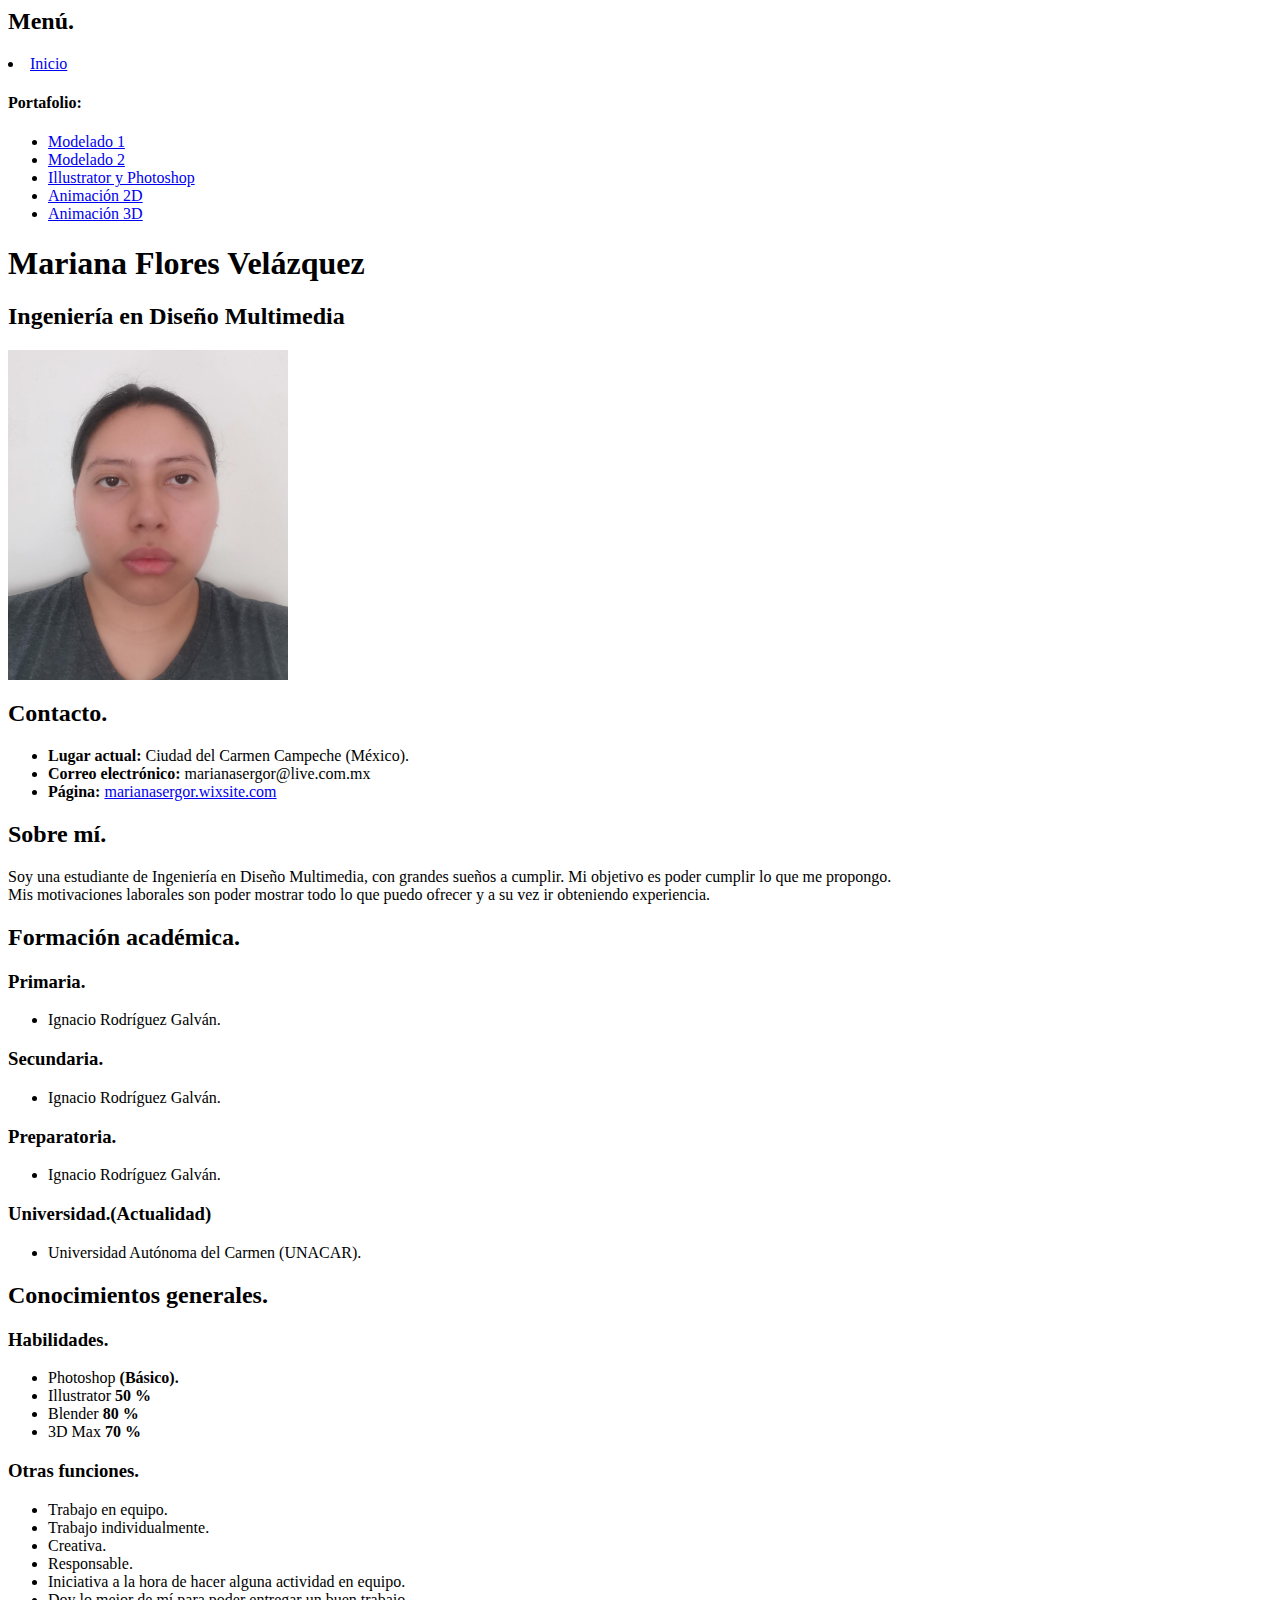
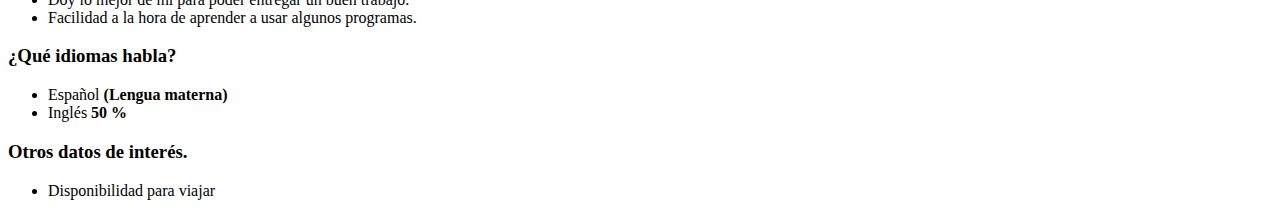
<file: index.html>
<html>
<head>
    <!--Nombre en pestaña-->
<title>Curriculum Vitae</title>
</head>  

<body>
    <!--Encabezado-->
    <header>
        <nav>
            <h2>Menú.</h2>
             <li><a href="index.html"> Inicio </a></li>
             <h4>Portafolio:</h4>
             <ul>
                <li><a href="Modelado 1.html"> Modelado 1 </a></li>
                <li><a href="Modelado 2.html"> Modelado 2 </a></li>
                <li><a href="Illustrator y Photoshop.html"> Illustrator y Photoshop </a></li>
                <li><a href="Animación 2D.html"> Animación 2D </a></li>
                <li><a href="Animación 3D.html"> Animación 3D </a></li>   
             </ul>
            </li>
            
        </nav>
    </header>
    <!--Contenido de la página-->
    <main> <!--Contenido principal-->
        <div>
            <h1>Mariana Flores Velázquez</h1><!--Nombre completo-->
        <h2>Ingeniería en Diseño Multimedia</h2><!--Titulación-->
          <!-- Enlace -->
                    <img src="Images/MarianaFV.jpeg"width="280px" height="330px" alt="Mariana Flores Velázquez" /> 
                    
                </article>
            </div>
    </main>

    <section id="Contacto">
    <div>
        <h2>Contacto.</h2>
    
        <ul><!--Lista no ordenada-->
    <!--Datos tipo lista en punto-->
    <li> <strong>Lugar actual:</strong> Ciudad del Carmen Campeche (México).</li>
    <li> <strong>Correo electrónico:</strong> marianasergor@live.com.mx</li>
    <li> <strong>Página:</strong> <a href="https://marianasergor.wixsite.com/website"> marianasergor.wixsite.com </a></li>
    </ul>
    </div>

    </section id="Sobre mí">
    <div>
        <h2>Sobre mí.</h2>
        <p>Soy una estudiante de Ingeniería en Diseño Multimedia, con grandes sueños a cumplir. 
           Mi objetivo es poder cumplir lo que me propongo.
           <br>Mis motivaciones laborales son poder mostrar todo lo que
         puedo ofrecer y a su vez ir obteniendo experiencia. </p>
    </div>

</section id="Formación académica">
<div>
    <h2>Formación académica.</h2>
    <h3>Primaria.</h3> 
    <ul>
        <li>Ignacio Rodríguez Galván.</li>
    </ul>
    <h3>Secundaria.</h3>
    <ul>
        <li>Ignacio Rodríguez Galván.</li>
    </ul>
    <h3>Preparatoria.</h3>
    <ul>
        <li>Ignacio Rodríguez Galván.</li>
    </ul>
    <h3>Universidad.(Actualidad)</h3>
    <ul>
        <li>Universidad Autónoma del Carmen (UNACAR).</li>
    </ul>
    </div>
    <h2>Conocimientos generales.</h2>
    <section id="Habilidades.">
        <div>
            <h3>Habilidades.</h3>
        
            <ul><!--Lista no ordenada-->
        <!--Datos tipo lista en punto-->
        <li> Photoshop <strong> (Básico).</strong></li>
        <li> Illustrator <strong> 50 %</strong></li>
        <li> Blender <strong> 80 %</strong></li>   
        <li> 3D Max <strong> 70 %</strong></li>
        
        </ul>
        </div>
        <section id="Otras funciones.">
            <div>
                <h3>Otras funciones.</h3>
            
                <ul><!--Lista no ordenada-->
            <!--Datos tipo lista en punto-->
            <li> Trabajo en equipo.</li>
            <li> Trabajo individualmente.</li>
            <li> Creativa.</li>
            <li> Responsable.</li>
            <li> Iniciativa a la hora de hacer alguna actividad en equipo.</li>
            <li> Doy lo mejor de mí para poder entregar un buen trabajo.</li>
            <li> Facilidad a la hora de aprender a usar algunos programas.</li>
            
            </ul>
            </div>
        <section id="Idiomas">
            <div>
                <h3>¿Qué idiomas habla?</h3>
            
                <ul><!--Lista no ordenada-->
            <!--Datos tipo lista en punto-->
            <li> Español<strong> (Lengua materna)</strong></li>
            <li> Inglés <strong> 50 %</strong></li>
            </ul>
            </div>
            <section id="Otros datos de interés.">
                <div>
                    <h3>Otros datos de interés.</h3>
                
                    <ul><!--Lista no ordenada-->
                <!--Datos tipo lista en punto-->
                <li>Disponibilidad para viajar</li>
                </ul>
                </div>

</body>










</html>
</file>
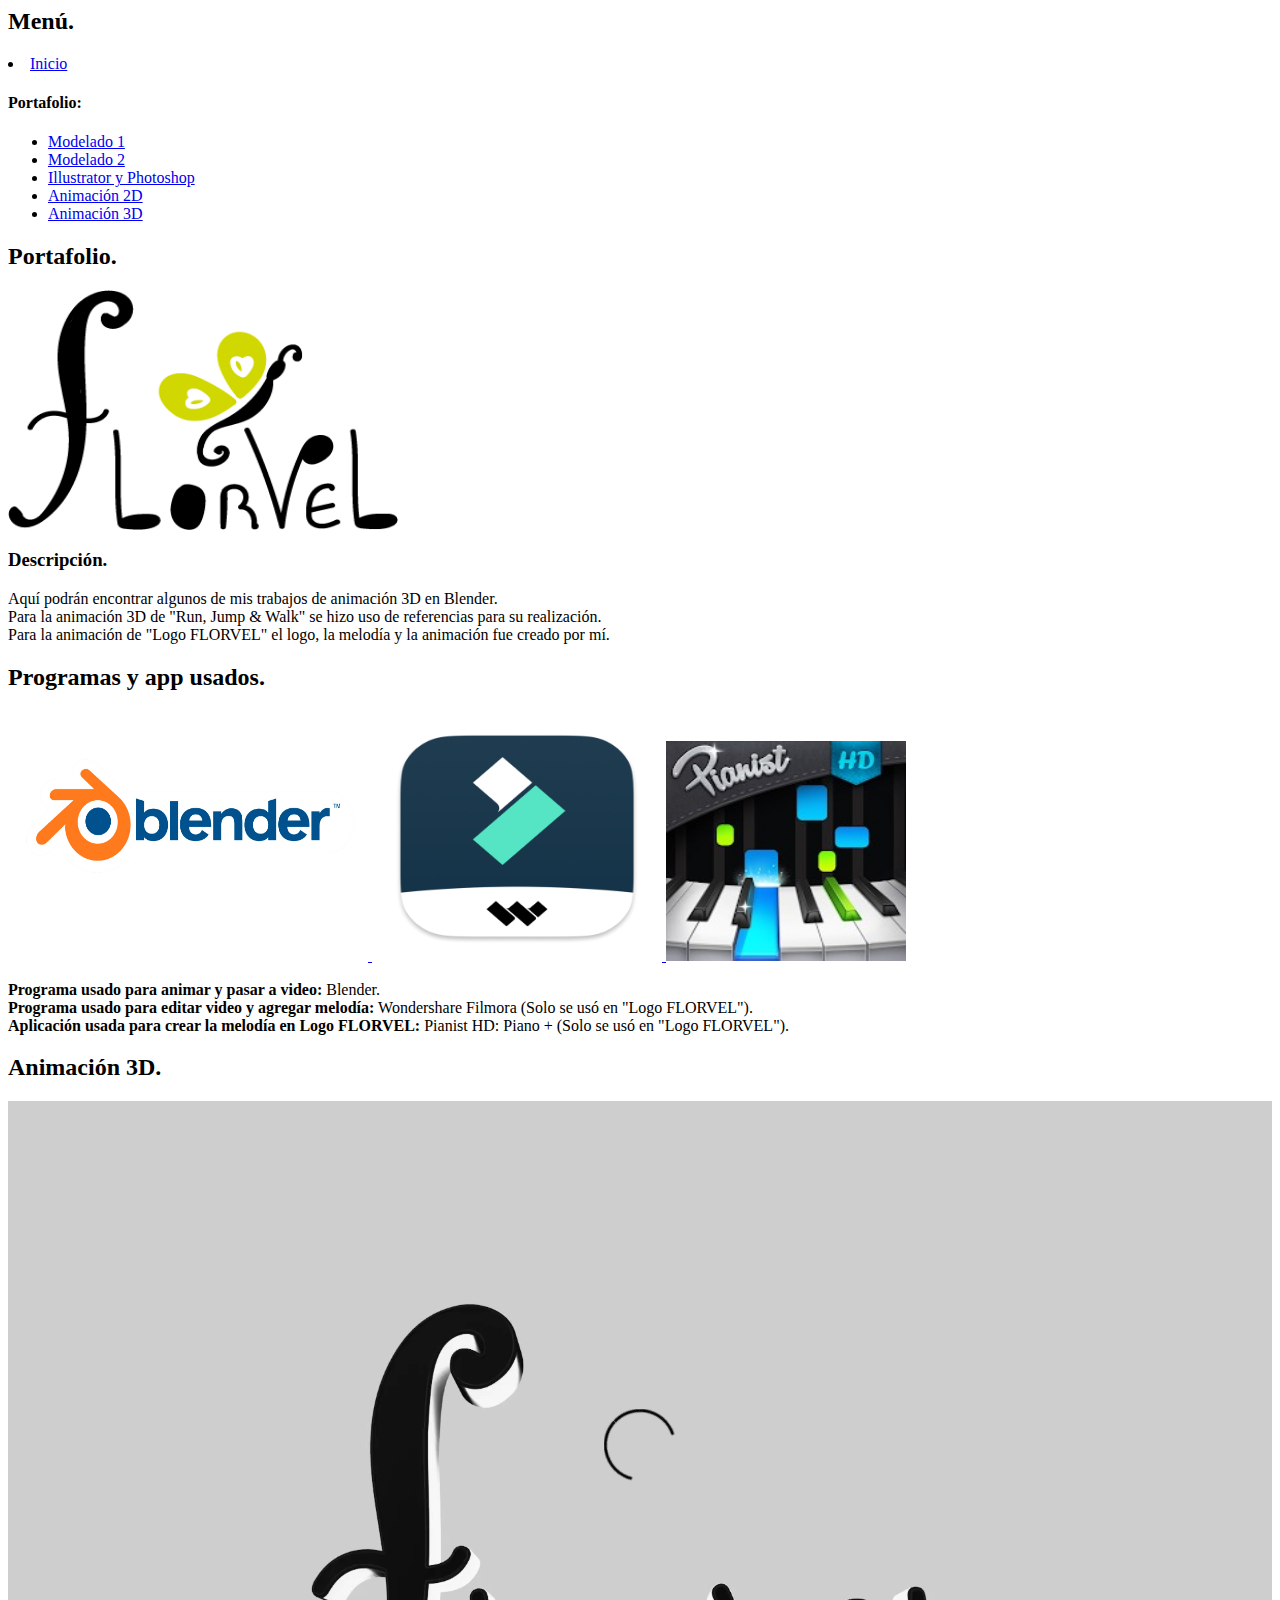
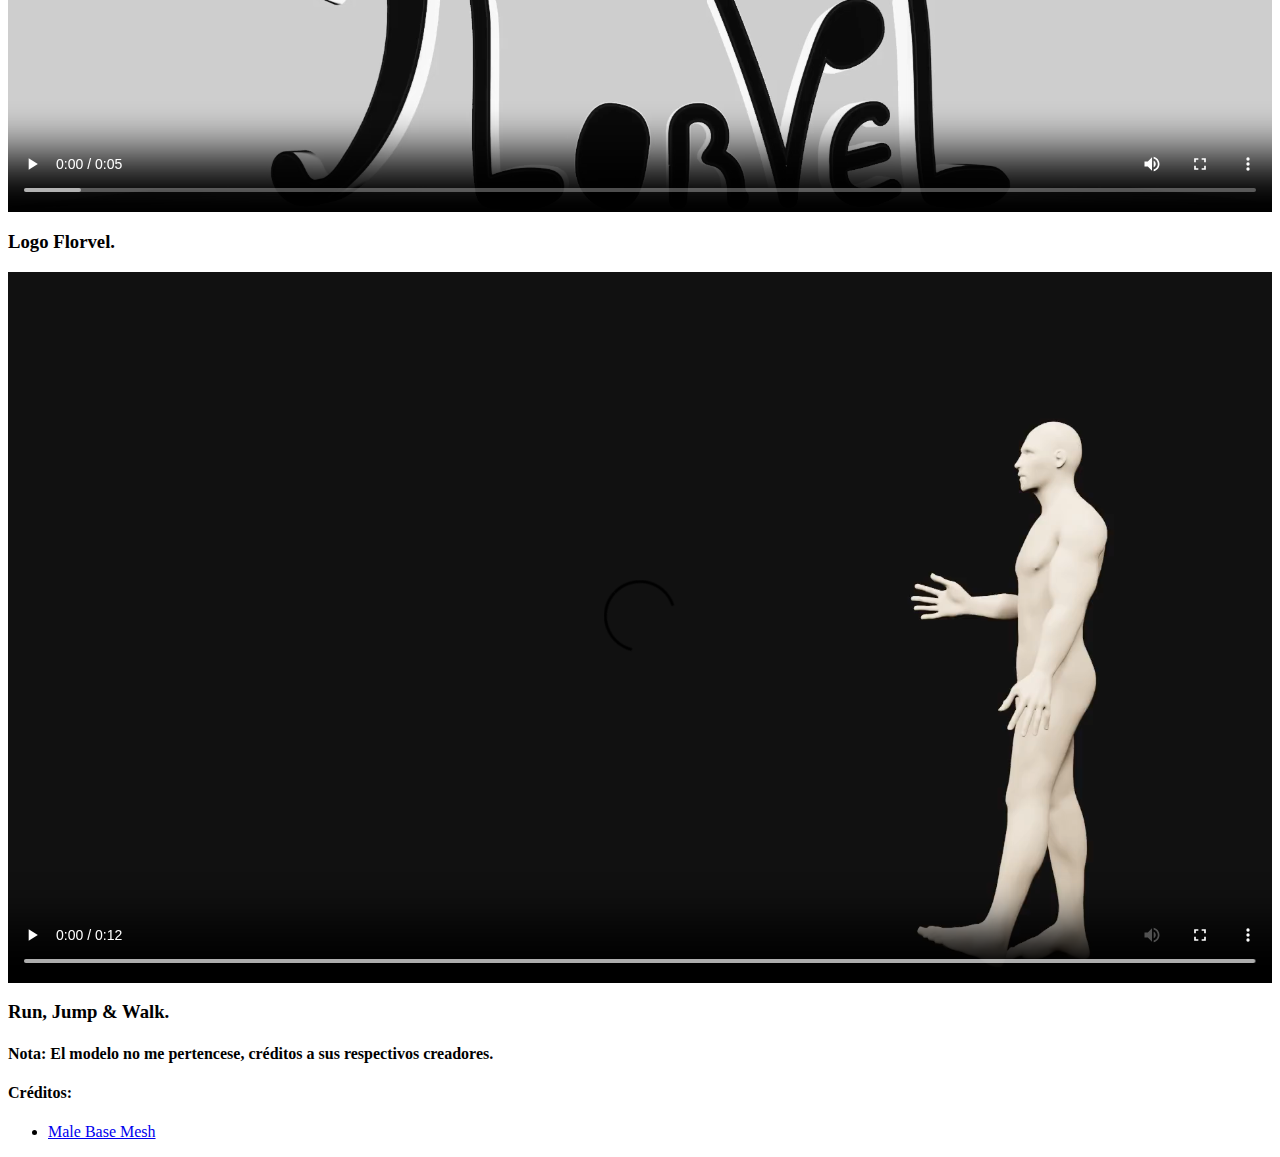
<file: Animación 3D.html>
<html>
<head>
    <title> Animación 3D </title>
    <link rel="stylesheet" href="Estilovideo.css">
</head>

<body>
     <!--Encabezado-->
     <header>
        <nav>
            <h2>Menú.</h2>
             <li><a href="index.html"> Inicio </a></li>
             <h4>Portafolio:</h4>
             <ul>
                <li><a href="Modelado 1.html"> Modelado 1 </a></li>
                <li><a href="Modelado 2.html"> Modelado 2 </a></li>
                <li><a href="Illustrator y Photoshop.html"> Illustrator y Photoshop </a></li>
                <li><a href="Animación 2D.html"> Animación 2D </a></li>
                <li><a href="Animación 3D.html"> Animación 3D </a></li>   
             </ul>
            </li>
        </nav>
    </header>
    <main> 
        <div>
        <h2>Portafolio.</h2>
                    <img src="Images/FLORVEL 3.png"width="390px" height="240px" alt="Florvel logo"/> 
                </a>
            </div>
    </main>
    <h3>Descripción.</h3><!--Portafolio-->
    <p>Aquí podrán encontrar algunos de mis trabajos de animación 3D en Blender.
    <br> Para la animación 3D de "Run, Jump & Walk" se hizo uso de referencias para su realización. 
    <br> Para la animación de "Logo FLORVEL" el logo, la melodía y la animación fue creado por mí.</p>
</section id="Programas usados">
<div>
    <h2>Programas y app usados.</h2>
    <article>
    <a href="https://www.blender.org/">
        <img src="Images/Blender.jpg" width="360px" height="240px" alt="Blender, programa"/>
    </a> 
    <a href="https://filmora.wondershare.es/?_ga=2.137108982.739565865.1644782769-2103329062.1644782769">
        <img src="Images/Filmora.png" width="290px" height="250px" alt="Wondershare Filmora, programa"/>
    </a> 
    <a href="https://play.google.com/store/apps/details?id=com.rubycell.pianisthd&hl=es_419&gl=US">
        <img src="Images/PianistHD.jpg" width="240px" height="220px" alt="PianistHD: Piano +, App"/>
    </a> 
        <p><strong>Programa usado para animar y pasar a video:</strong> Blender.
        <br><strong>Programa usado para editar video y agregar melodía:</strong> Wondershare Filmora (Solo se usó en "Logo FLORVEL").
        <br><strong>Aplicación usada para crear la melodía en Logo FLORVEL:</strong> Pianist HD: Piano + (Solo se usó en "Logo FLORVEL").</p>
    </article>
</div>

<section id="Animación 2D">
<div>
    <h2>Animación 3D.</h2>
    <article>
        <video controls>
            <source src="Videos/FLORVEL.mp4" type="Video/mp4" alt="FLORVEL LOGO, VIDEO">
            Su navegador no es compatible con este formato de video.
        </video>
        <h3>Logo Florvel.</h3>
    </article>

    <article>
        <video controls>
            <source src="Videos/RunJumpWalk.mp4" type="Video/mp4" alt="Animación 3D Run, Jump & Walk, VIDEO">
            Su navegador no es compatible con este formato de video.
        </video>
        <h3>Run, Jump & Walk.</h3>
        <h4> Nota: El modelo no me pertencese, créditos a sus respectivos creadores.</h4>
        <h4>Créditos:</h4>
             <ul>
                <li><a href="https://free3d.com/es/modelo-3d/male-base-mesh-6682.html">  Male Base Mesh </a></li> 
             </ul>
    </article>
</div>
</section>
</body>
</html>
</file>
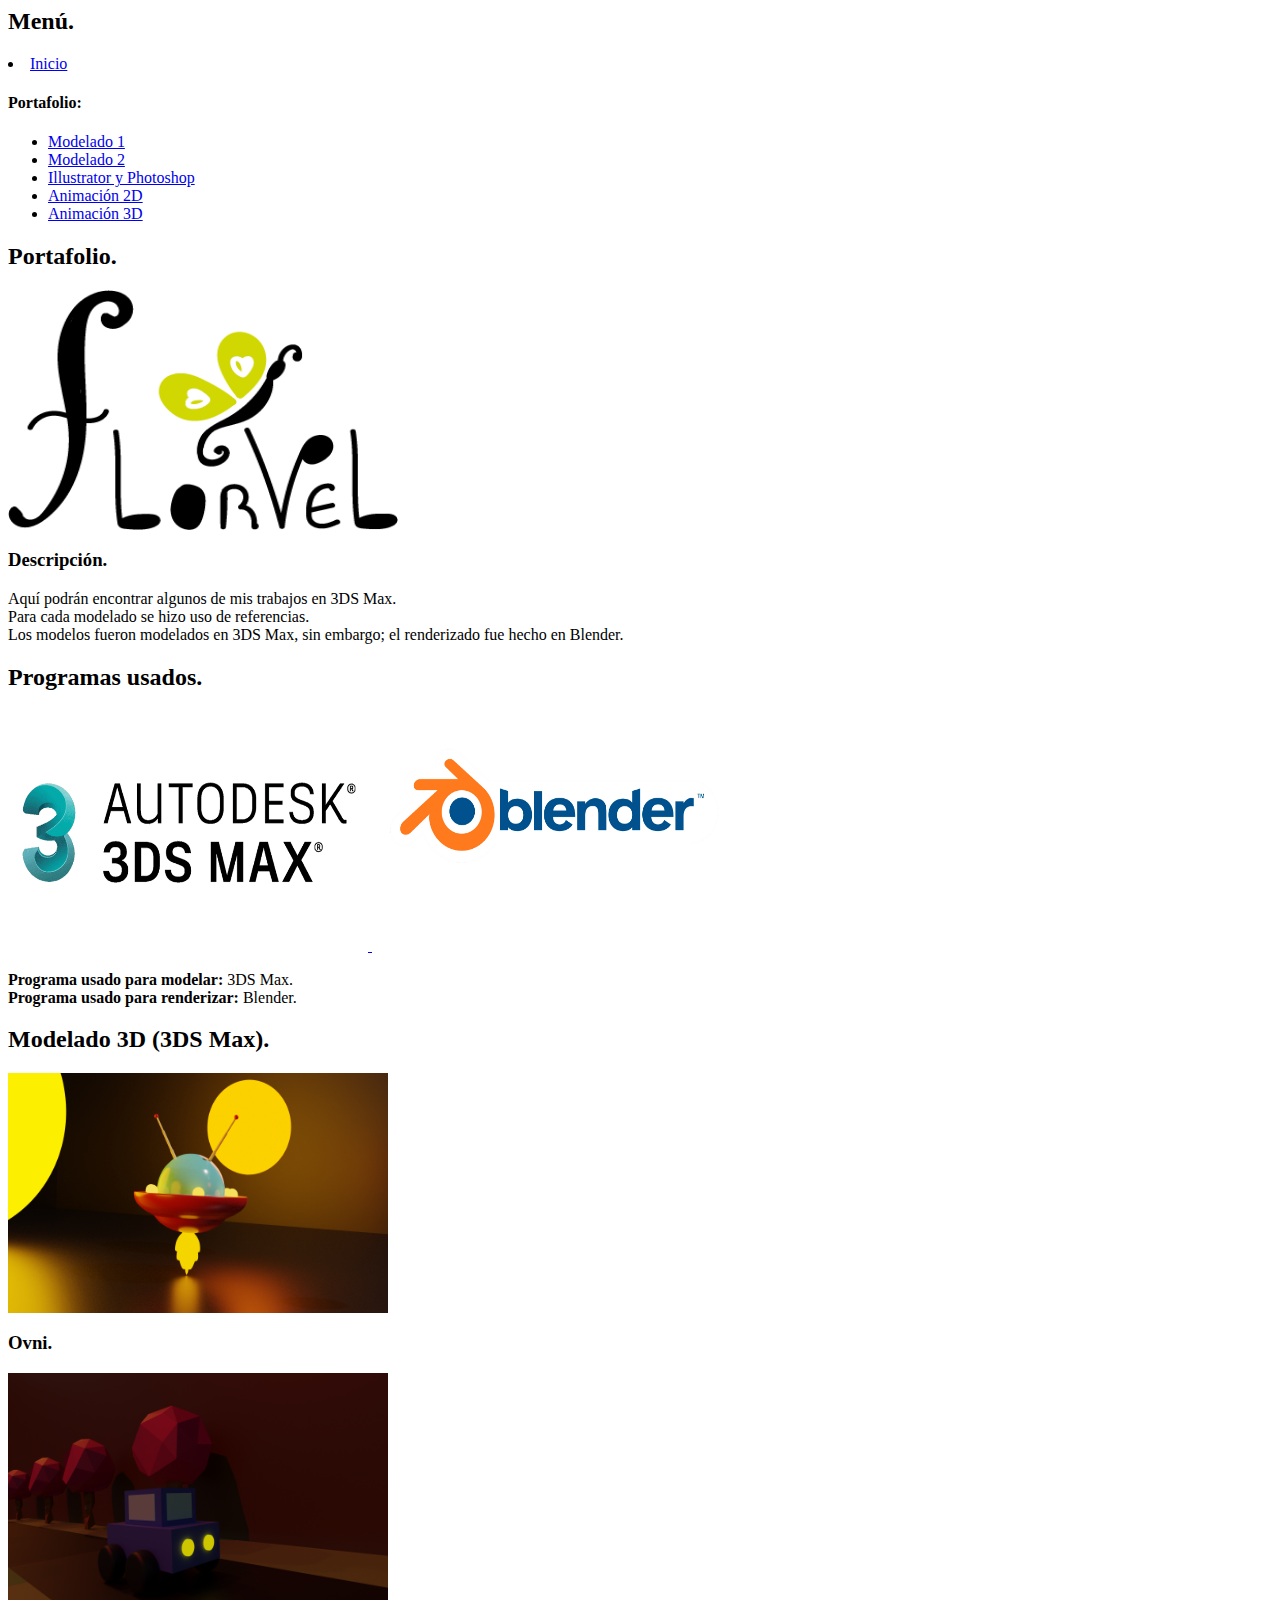
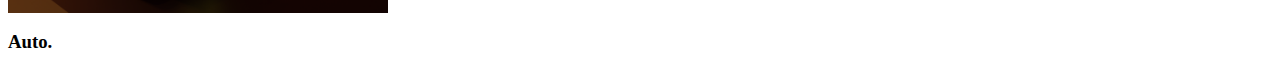
<file: Modelado 2.html>
<html>
<head>
    <title> Modelado 2 </title>
</head>

<body>
     <!--Encabezado-->
     <header>
        <nav>
            <h2>Menú.</h2>
             <li><a href="index.html"> Inicio </a></li>
             <h4>Portafolio:</h4>
             <ul>
                <li><a href="Modelado 1.html"> Modelado 1 </a></li>
                <li><a href="Modelado 2.html"> Modelado 2 </a></li>
                <li><a href="Illustrator y Photoshop.html"> Illustrator y Photoshop </a></li>
                <li><a href="Animación 2D.html"> Animación 2D </a></li>
                <li><a href="Animación 3D.html"> Animación 3D </a></li>   
             </ul>
            </li>
        </nav>
    </header>
    <main> 
        <div>
        <h2>Portafolio.</h2>
                    <img src="Images/FLORVEL 3.png"width="390px" height="240px" alt="Florvel logo"/> 
                </a>
            </div>
    </main>
    <h3>Descripción.</h3><!--Portafolio-->
    <p>Aquí podrán encontrar algunos de mis trabajos en 3DS Max.
    <br>Para cada modelado se hizo uso de referencias.
    <br>Los modelos fueron modelados en 3DS Max, sin embargo; el renderizado fue hecho en Blender.</p>
<section id="Programas usados">
<div>
    <h2>Programas usados.</h2>
    <article>
        <a href="https://www.autodesk.es/products/3ds-max/overview?term=1-YEAR&tab=subscription">
        <img src="Images/3DMax.png" width="360px" height="240px" alt="3DS Max, programa"/>
    </a> 
    <a href="https://www.blender.org/">
        <img src="Images/Blender.jpg" width="360px" height="240px" alt="Blender, programa"/>
    </a> 
        <p><strong>Programa usado para modelar:</strong> 3DS Max.
            <br> <strong>Programa usado para renderizar:</strong> Blender.</p>
    </article>
</div>
</section id="Modelado 3D">
<div>

    <h2>Modelado 3D (3DS Max).</h2>

    <article>
        <img src="Images/Ovni.png" width="380px" height="240px" alt="Ovni, modelado 3D"/> 
        <h3>Ovni.</h3>
    </article>

    <article>
        <img src="Images/Auto.png"width="380px" height="240px" alt="Auto, modelado 3D" /> 
        <h3>Auto.</h3>
    </article>

</div>
</body>
</html>
</file>
<file: Estilovideo.css>
video{
        width:100%;
    }
</file>
